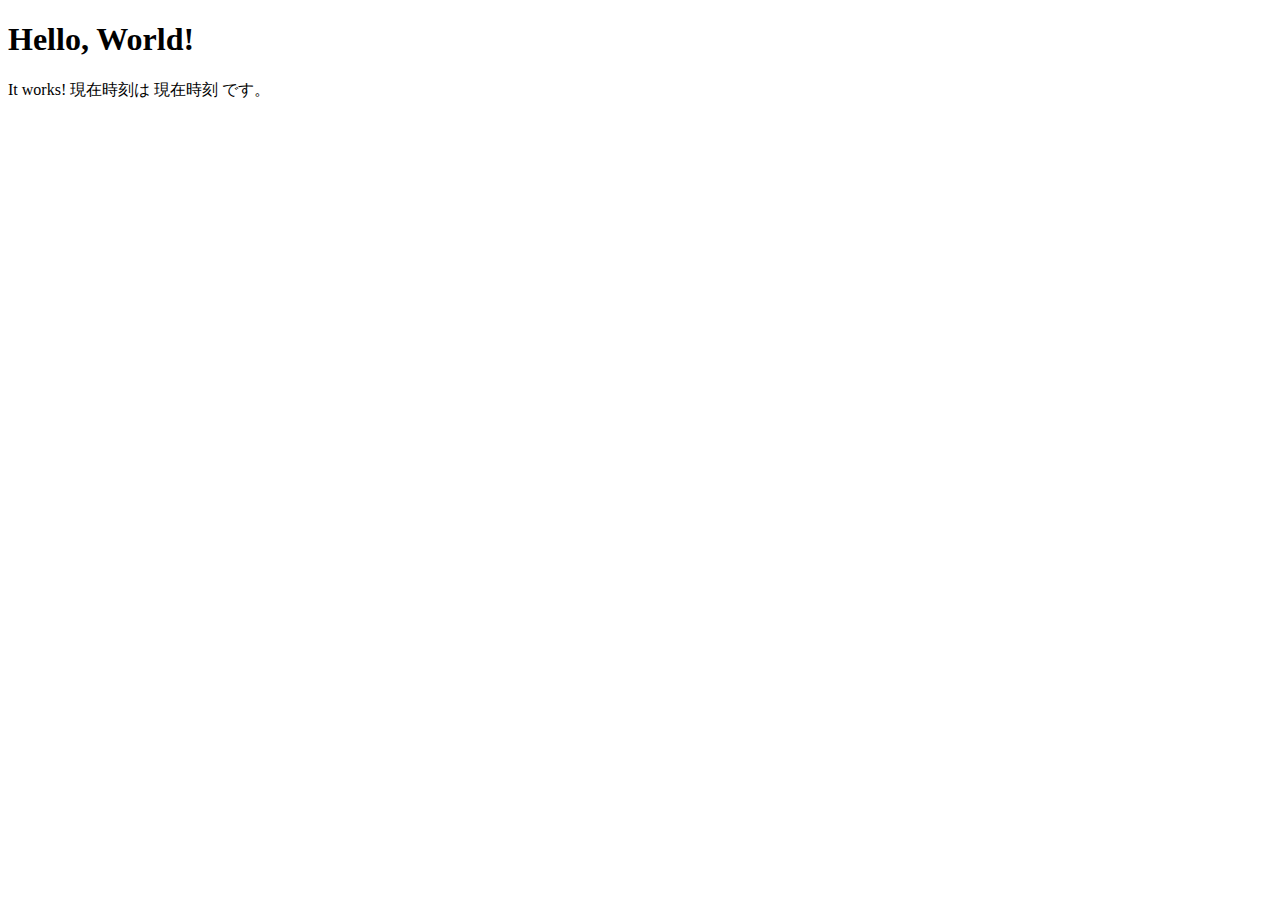
<file: src/main/resources/templates/hello.html>
<!DOCTYPE html>
<html lang="ja" xmlns:th="http://www.w3.org/1999/xhtml">
<head>
    <meta charset="UTF-8">
    <title>Hello Page</title>
</head>
<body>
<h1>Hello, World!</h1>
<p>It works! 現在時刻は <span th:text="${time}">現在時刻</span> です。</p>
</body>
</html>
</file>
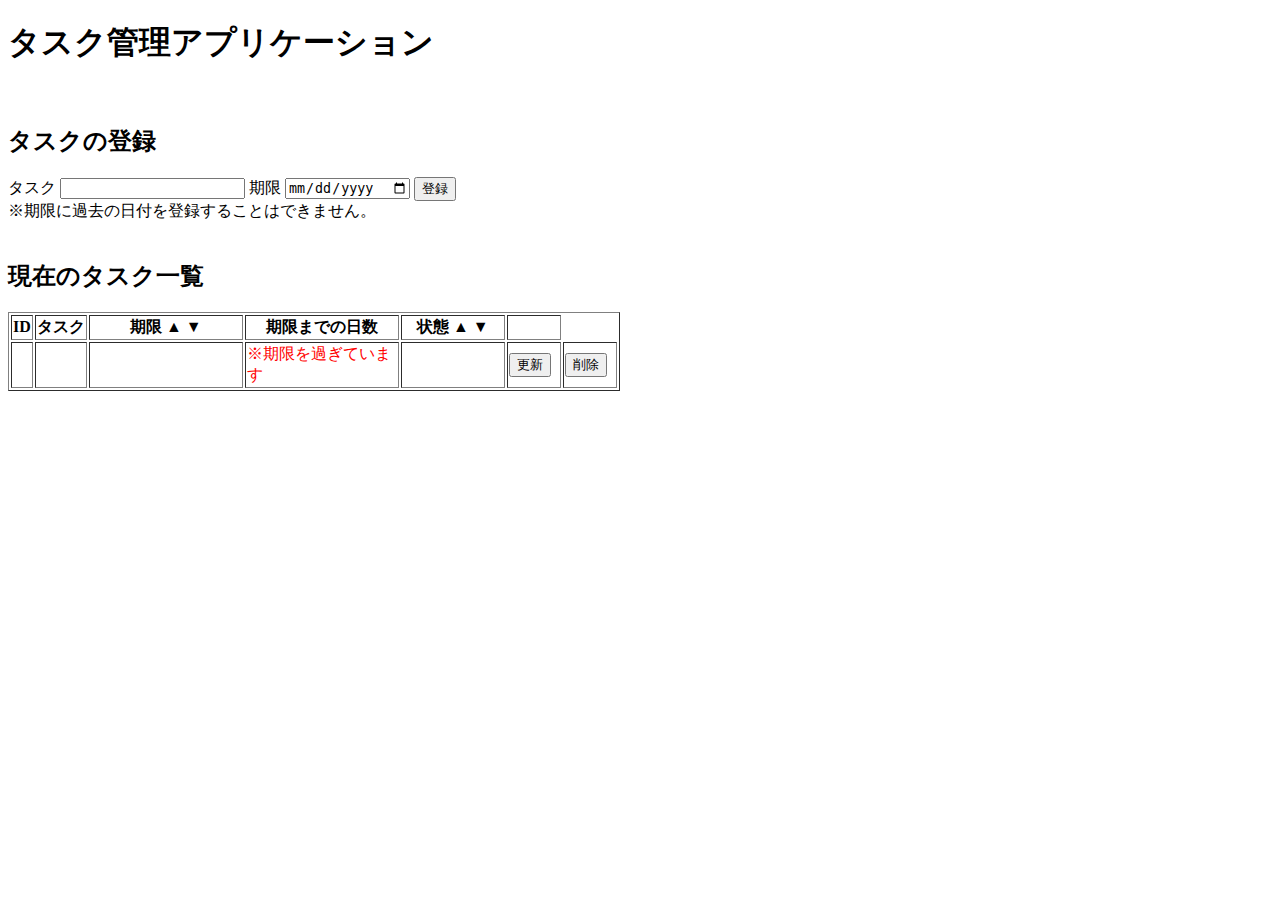
<file: src/main/resources/templates/home.html>
<!DOCTYPE html>
<html lang="ja" xmlns:th="http://www.w3.org/1999/xhtml">
<head>
    <meta charset="UTF-8">
    <title>タスク管理アプリケーション</title>
    <link th:href="@{/home.css}" rel="stylesheet">
</head>
<body>
<h1>タスク管理アプリケーション</h1>
<br>
<div class="task_form">
    <h2>タスクの登録</h2>
    <form action="/add" method="post" onsubmit="return validateDeadline();">
        <label>タスク</label>
        <input name="task" type="text" required>
        <label>期限</label>
        <input name="deadline" id="deadline" type="date" required />
        <input type="submit" value="登録" />
    </form>

    <!-- エラーメッセージ表示用の要素 -->
    <div id="errorMessage" style="color: red; display: none; margin-top: 10px;"></div>
    <span class="big">※期限に過去の日付を登録することはできません。</span>
</div>

<br>
<div class="tasklist">
    <h2>現在のタスク一覧</h2>
    <table border="1">
        <thead>
        <tr>
            <th class="hidden">ID</th>
            <th>タスク</th>
            <th width="150px">期限
                <a th:href="@{/list(sort='deadline', order='asc')}">▲</a>
                <a th:href="@{/list(sort='deadline', order='desc')}">▼</a>
            </th>
            <th width="150px">期限までの日数</th>



            <th width="100px">状態
                <a th:href="@{/list(sort='done', order='asc')}">▲</a>
                <a th:href="@{/list(sort='done', order='desc')}">▼</a>
            </th>
            <th></th>
        </tr>
        </thead>
        <tbody>
        <tr th:each="task : ${tasklist}">
            <td class="hidden" th:text="${task.id}"></td>
            <td th:text="${task.task}"></td>
            <td width="150px">
                <span th:text="${task.deadline}"></span>
            </td>
            <td width="150px" th:classappend="${task.deadline < T(java.time.LocalDate).now()} ? 'overdue' : ''">
            <span th:if="${task.deadline >= T(java.time.LocalDate).now()}"
                  th:text="${T(java.time.Period).between(T(java.time.LocalDate).now(), task.deadline).days} + ' 日'"></span>
                <span th:if="${task.deadline < T(java.time.LocalDate).now()}" style="color: red;">※期限を過ぎています</span>
            </td>
            <td width="50px" th:text="${task.done} ? '完了' : '未完了'"></td>


            <td width="50px">
                <button type="submit" id="update_button" onclick="
                let row = this.parentElement.parentElement;

                getElementById('update_id').value=row.cells[0].firstChild.data;
                getElementById('update_task').value=row.cells[1].firstChild.data;

                 let deadlineCell = row.cells[2].textContent.trim();
                 let deadlineDate = new Date(deadlineCell);
                 let formattedDeadline = deadlineDate.toISOString().split('T')[0];
                 getElementById('update_deadline').value = formattedDeadline;

                 getElementById('update_status').selectedIndex=(row.cells[4].firstChild.data=='完了')?1:0

                var dialog = getElementById('updateDialog');
                dialog.style.left=((window.innerWidth-500)/2)+'px';
                dialog.style.display='block';
                ">更新
                </button>
            </td>


            <td width="50px">
                <form action="/delete" method="post" onsubmit="return confirmDelete();">
                    <button type="submit">削除</button>
                    <input type="hidden" name="id" th:value="${task.id}" />
                </form>
            </td>
        </tr>
        </tbody>
    </table>
</div>

<div id="updateDialog" style="display: none;">
    <div class="task_form">
        <h2>タスクの更新</h2>
        <form action="/update" method="post">
            <input id="update_id" name="id" type="hidden" />
            <label>タスク</label>
            <input id="update_task" name="task" type="text" />
            <label>期限</label>
            <input id="update_deadline" name="deadline" type="date" /><br/>
            <label>状態</label>
            <select id="update_status" name="done">
                <option value="false">未完了</option>
                <option value="true">完了</option>
            </select>
            <p>※期限に過去の日付を登録することはできません。</p>
            <div>
                <button type="submit">更新</button>
                <button type="reset"
                        onclick="getElementById('updateDialog').style.display='none';">キャンセル</button>
            </div>
        </form>
    </div>
</div>
<br>
<script>
    function confirmDelete() {
        return confirm("本当に削除しますか？");
    }
</script>
<script>
    function showUpdateDialog(id, task, deadline, done) {
        // ポップアップを表示
        const dialog = document.getElementById("updateDialog");
        dialog.style.display = "block";

        // フォームに値をセット
        document.getElementById("update_id").value = id;
        document.getElementById("update_task").value = task;
        document.getElementById("update_deadline").value = deadline;
        document.getElementById("update_status").value = done === 'true' ? "true" : "false";
    }

    function hideUpdateDialog() {
        // ポップアップを非表示
        document.getElementById("updateDialog").style.display = "none";
    }
</script>
<br>
<script>
    document.addEventListener("DOMContentLoaded", () => {
        const today = new Date();
        const rows = document.querySelectorAll(".tasklist tbody tr");
        rows.forEach(row => {
            const deadlineCell = row.cells[2];
            const daysCell = row.cells[3];
            const deadlineText = deadlineCell.textContent.trim();
            const deadlineDate = new Date(deadlineText);

            if (!isNaN(deadlineDate)) {
                const daysLeft = Math.ceil((deadlineDate - today) / (1000 * 60 * 60 * 24));

                if (daysLeft < 0) {
                    daysCell.style.color = "red";
                    daysCell.textContent = "※期限を過ぎています";
                } else {
                    daysCell.textContent = `${daysLeft} 日`;
                }
            }
        });
    });
</script>
</body>
</html>
</file>
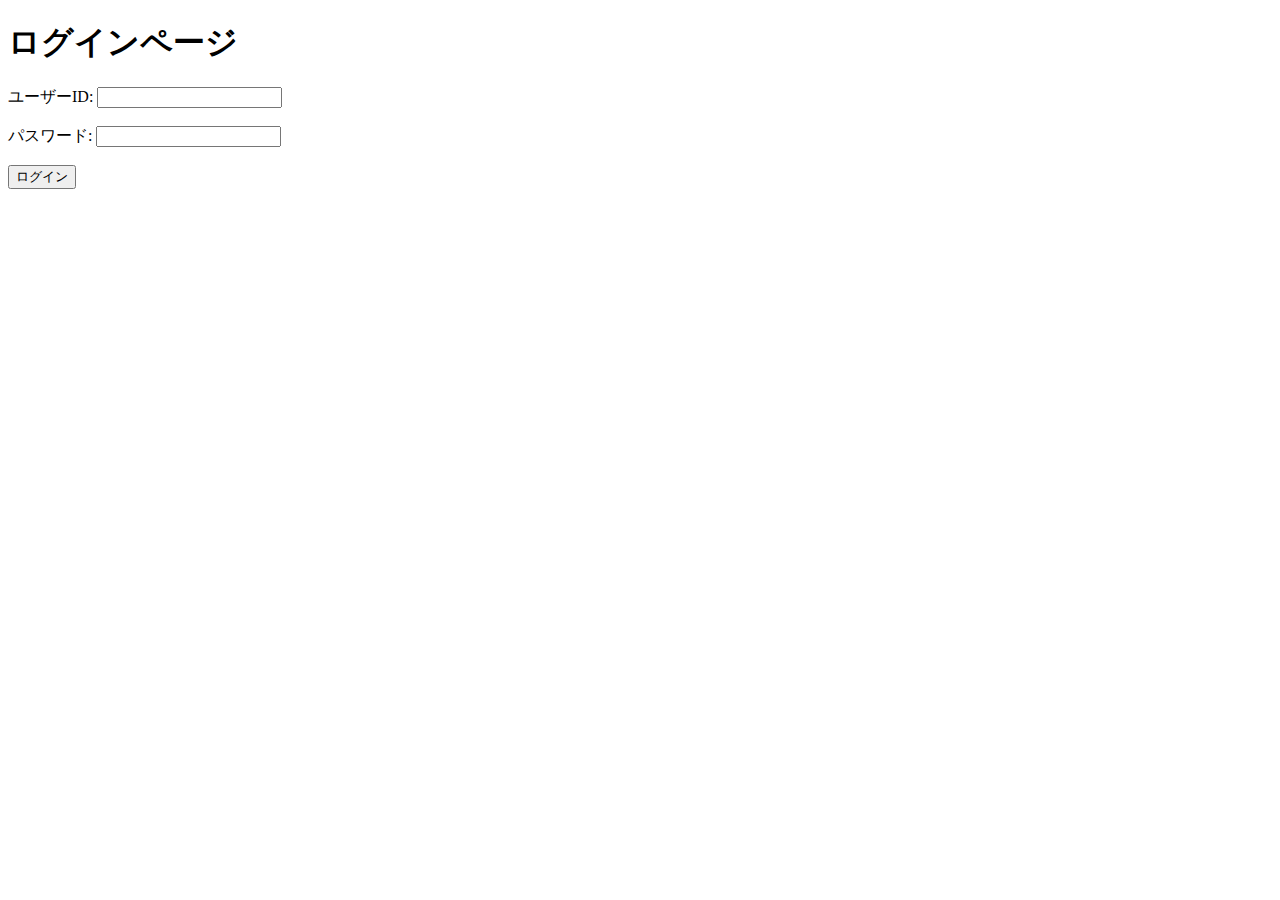
<file: src/main/resources/templates/login.html>
<!DOCTYPE html>
<html lang="ja" xmlns:th="http://www.w3.org/1999/xhtml">
<head>
    <meta charset="UTF-8">
    <title>ログイン</title>
</head>
<body>
<h1>ログインページ</h1>
<form action="/login" method="post">
    <label for="username">ユーザーID:</label>
    <input type="text" id="username" name="username" required><br><br>

    <label for="password">パスワード:</label>
    <input type="password" id="password" name="password" required><br><br>

    <button type="submit">ログイン</button>
</form>
<p style="color: red;" th:if="${error}" th:text="${error}"></p>
</body>
</html>
</file>
